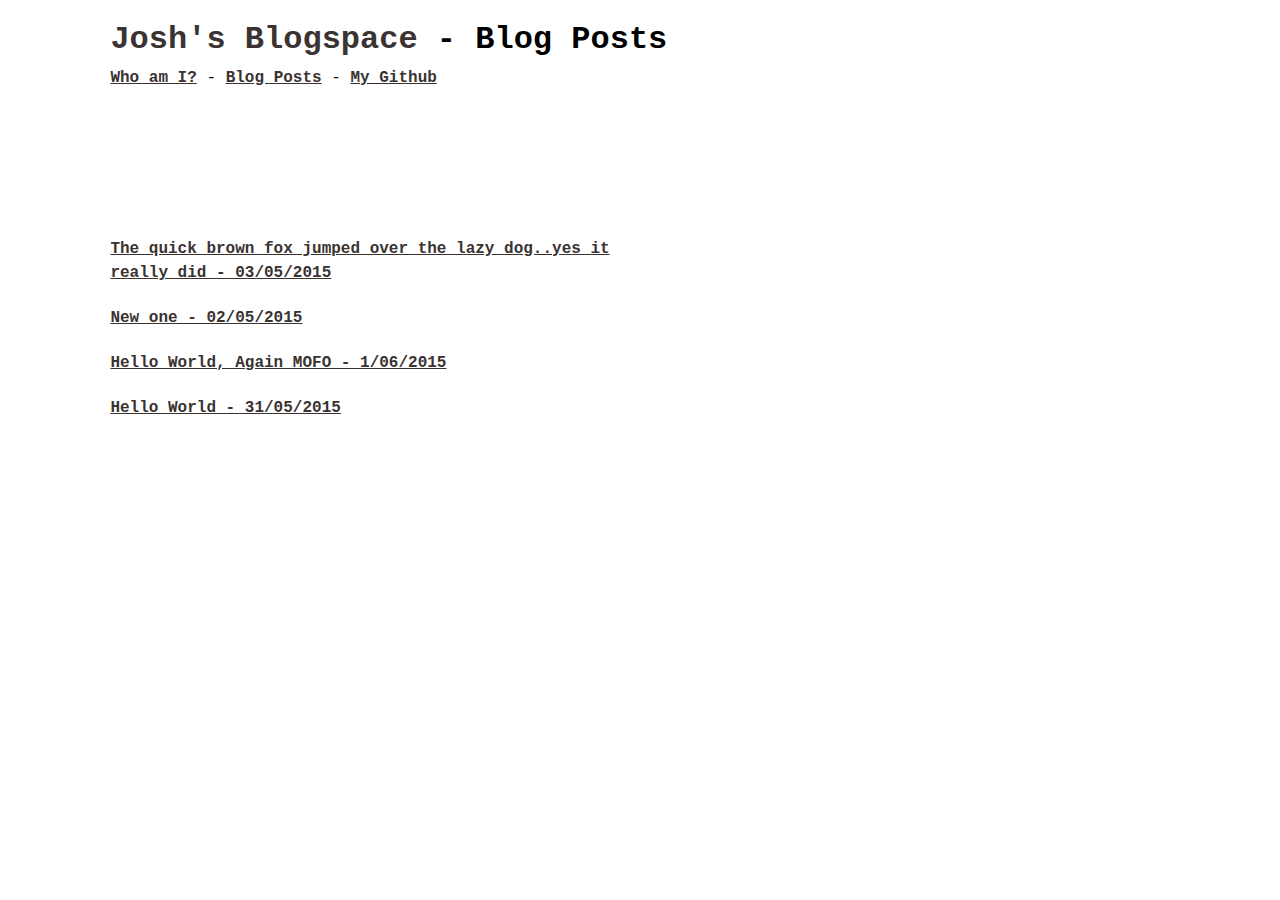
<file: blog_posts/index.html>
<!DOCTYPE html>
<html>
	<head>
	 	<title>Josh's Blogspace - Blog Posts</title>
	 	<link href="../css/style.css" type="text/css" rel="stylesheet"/>
	 	<script type="text/javascript" src="../d3/d3.min.js"></script>
	</head>
	<body>
		<script type="text/javascript">
            var data;
            d3.tsv("posts.csv",function(d){
                d = d.reverse()
                data = d;
                d3.select("#posts").selectAll("h2").data(data).enter().append("h4").append("a").attr("href",function(d){return d.Location}).text(function(d){return d.Title + " - " +d.Date;});
            });
        </script>
		<div id="header">
		    <h1><a href="..">Josh's Blogspace</a> - Blog Posts</h1>
		    <div id="nav"> 
		        <a href="../who_am_i">Who am I?</a> - <a href=".">Blog Posts</a> - <a href="https://github.com/josh-gree/">My Github</a>
		    </div>
		</div>
		<div id="posts"></div>
		<div id="links">
		<!-- <a href="post_310515.html">Hello World - 31/05/15</a><br /><br /> -->
		</div>
	</body>
</html>
</file>
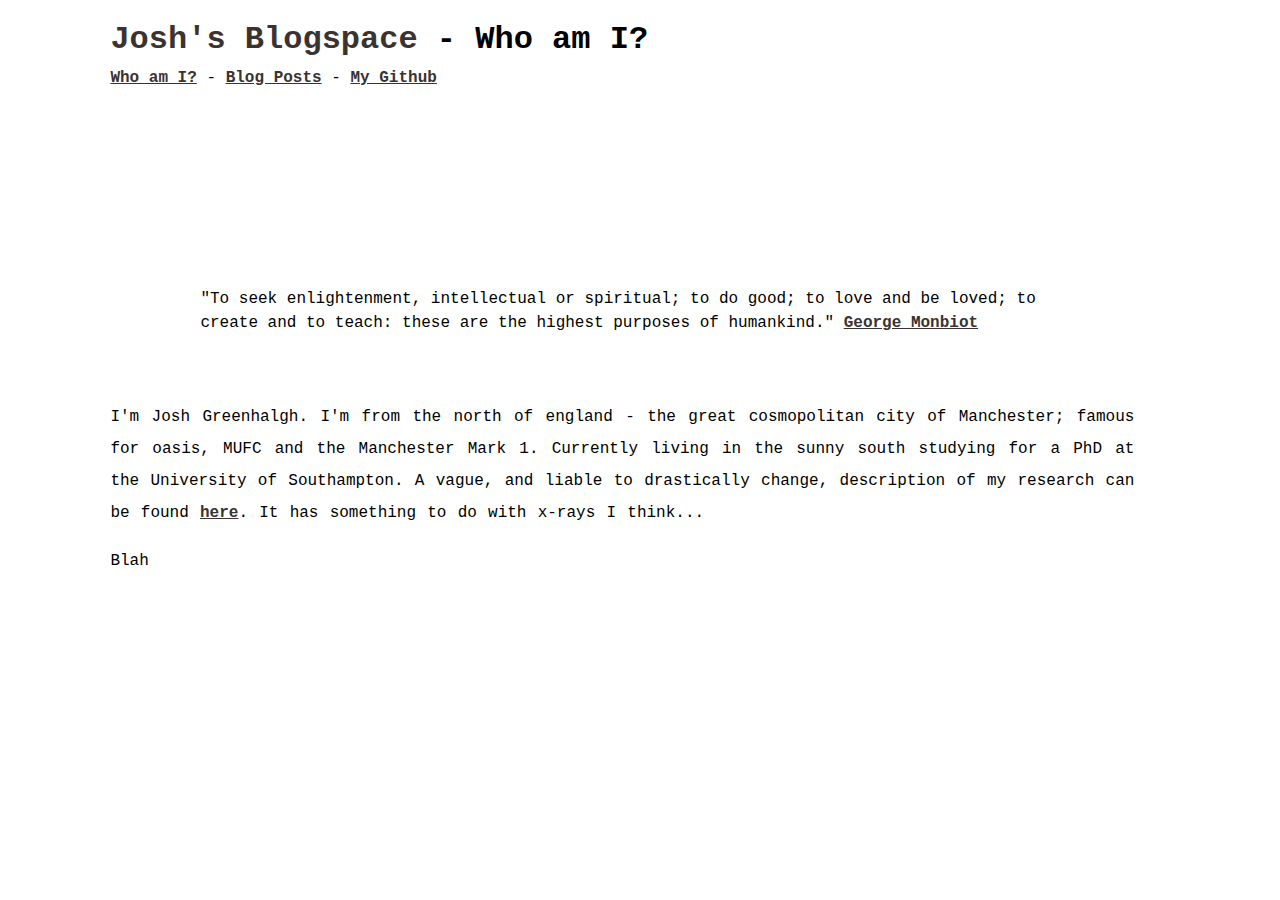
<file: who_am_i/index.html>
<!DOCTYPE html>
<html>
<head>
 <title>Josh's Blogspace - Who am I?</title>
 <link href="../css/style.css" type="text/css"
 rel="stylesheet" />
</head>
<body>
<div id="header">
    <h1><a href="..">Josh's Blogspace</a> - Who am I?</h1>
        <div id="nav"> 
            <a href=".">Who am I?</a> - <a href="../blog_posts">Blog Posts</a> - <a href="https://github.com/josh-gree/">My Github</a>
        </div>
</div>
		<div id="about_me">
			<blockquote cite="http://www.theguardian.com/commentisfree/2015/jun/03/city-corporates-destroy-best-minds"> 
				"To seek enlightenment, intellectual or spiritual; to do good; to love and be loved; to create and to teach: these are the highest purposes of humankind."

				<a href="http://www.theguardian.com/profile/georgemonbiot">George Monbiot</a>
			</blockquote>
			<P>I'm Josh Greenhalgh. I'm from the north of england - the great cosmopolitan city of Manchester; famous for oasis, MUFC and the Manchester Mark 1. Currently living in the sunny south studying for a PhD at the University of Southampton. A vague, and liable to drastically change, description of my research can be found <a href="http://cmg.soton.ac.uk/research/projects/computational-methods-for-the-modelling-and-inversion-of-non-linear-systems-and-its-application-to-beam-hardening-correction-in-x-ray-computed-tomography-reconstruction/">here</a>. It has something to do with x-rays I think...</P>
			<p>Blah</p>
		</div>

</body>
</html>
</file>
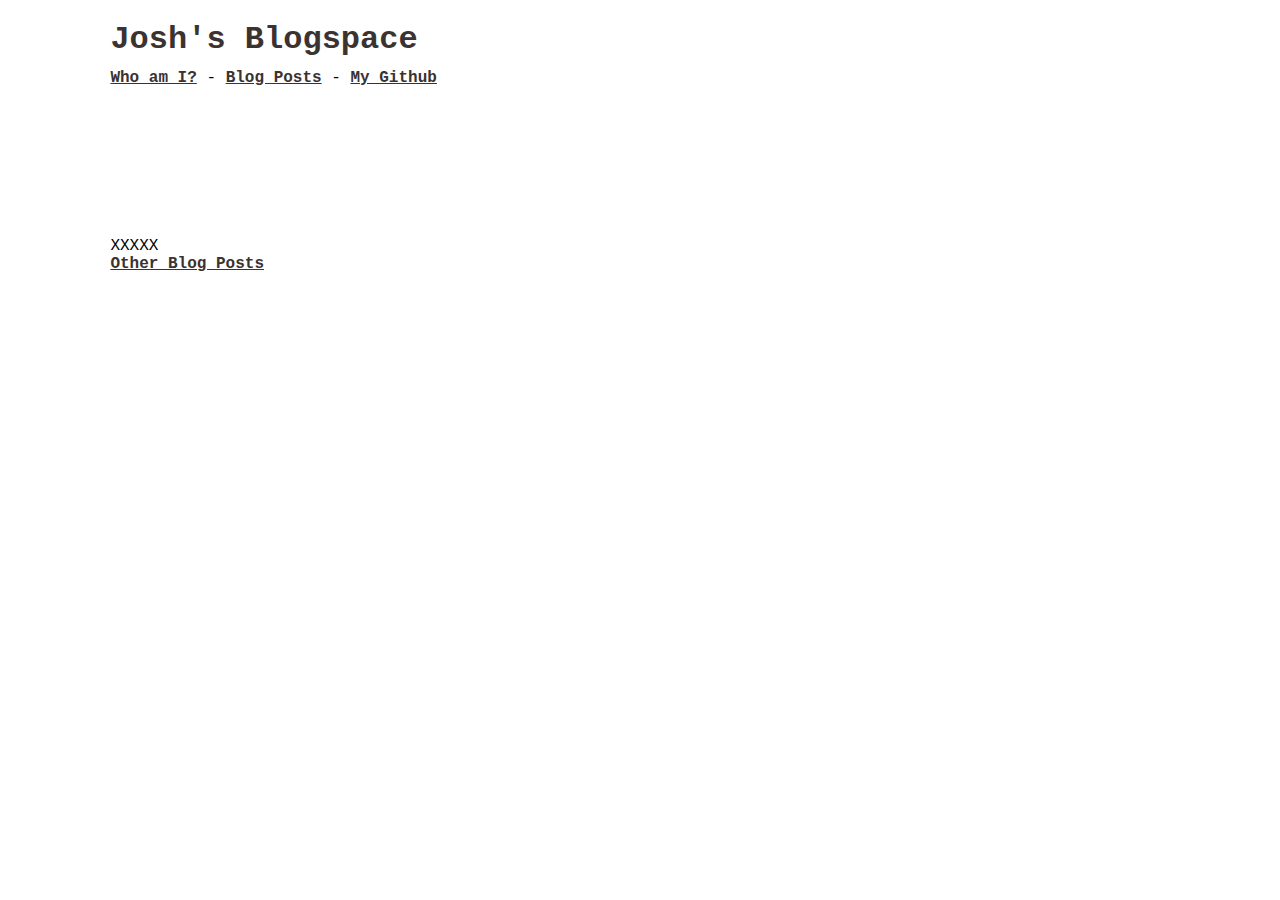
<file: index_prototype.html>
<!DOCTYPE html>
<html>
    <head>
        <title>Josh's Blogspace</title>
        <link href="css/style.css" type="text/css" rel="stylesheet"/>
        <script type="text/javascript" src="https://cdn.mathjax.org/mathjax/latest/MathJax.js?config=TeX-AMS-MML_HTMLorMML">
        </script>
    </head>
    <body>
    <div id="header">
        <h1><a href=".">Josh's Blogspace</a></h1>
        <div id="nav"> 
            <a href="who_am_i">Who am I?</a> - <a href="blog_posts">Blog Posts</a> - <a href="https://github.com/josh-gree/">My Github</a>
        </div>
    </div>
    XXXXX
        <div id="nav"> 
            <a href="blog_posts">Other Blog Posts</a>
        </div>
    </body>
</html>
</file>
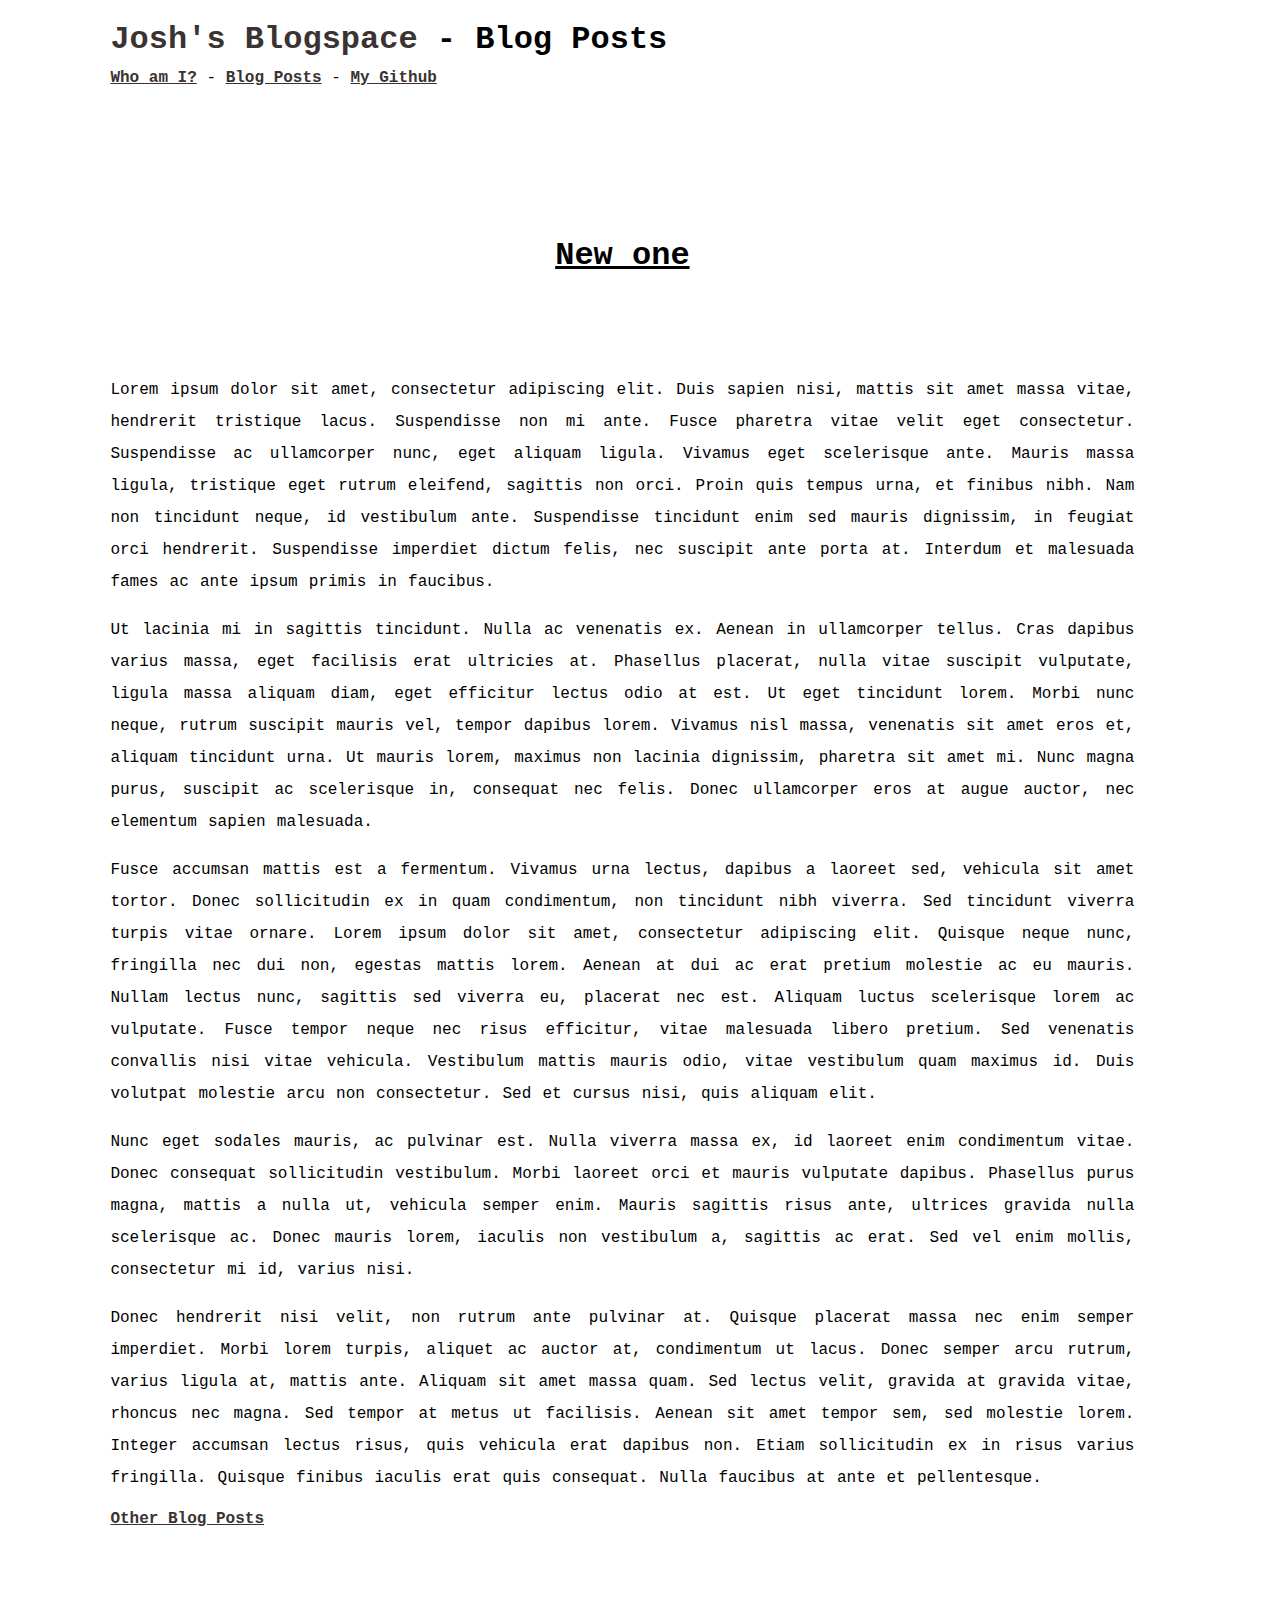
<file: blog_posts/post_02052015.html>
<!DOCTYPE html>
<html>
	<head>
<title>New one</title>

		<link href="../css/style.css" type="text/css"rel="stylesheet" />
	</head>
	<body>
		<div id="header">
		    <h1><a href="..">Josh's Blogspace</a> - Blog Posts</h1>
		        <div id="nav"> 
		            <a href="../who_am_i">Who am I?</a> - <a href=".">Blog Posts</a> - <a href="https://github.com/josh-gree/">My Github</a>
		        </div>
		</div>
<h1>New one</h1>
<p>Lorem ipsum dolor sit amet, consectetur adipiscing elit. Duis sapien nisi, mattis sit amet massa vitae, hendrerit tristique lacus. Suspendisse non mi ante. Fusce pharetra vitae velit eget consectetur. Suspendisse ac ullamcorper nunc, eget aliquam ligula. Vivamus eget scelerisque ante. Mauris massa ligula, tristique eget rutrum eleifend, sagittis non orci. Proin quis tempus urna, et finibus nibh. Nam non tincidunt neque, id vestibulum ante. Suspendisse tincidunt enim sed mauris dignissim, in feugiat orci hendrerit. Suspendisse imperdiet dictum felis, nec suscipit ante porta at. Interdum et malesuada fames ac ante ipsum primis in faucibus.</p>
<p>Ut lacinia mi in sagittis tincidunt. Nulla ac venenatis ex. Aenean in ullamcorper tellus. Cras dapibus varius massa, eget facilisis erat ultricies at. Phasellus placerat, nulla vitae suscipit vulputate, ligula massa aliquam diam, eget efficitur lectus odio at est. Ut eget tincidunt lorem. Morbi nunc neque, rutrum suscipit mauris vel, tempor dapibus lorem. Vivamus nisl massa, venenatis sit amet eros et, aliquam tincidunt urna. Ut mauris lorem, maximus non lacinia dignissim, pharetra sit amet mi. Nunc magna purus, suscipit ac scelerisque in, consequat nec felis. Donec ullamcorper eros at augue auctor, nec elementum sapien malesuada.</p>
<p>Fusce accumsan mattis est a fermentum. Vivamus urna lectus, dapibus a laoreet sed, vehicula sit amet tortor. Donec sollicitudin ex in quam condimentum, non tincidunt nibh viverra. Sed tincidunt viverra turpis vitae ornare. Lorem ipsum dolor sit amet, consectetur adipiscing elit. Quisque neque nunc, fringilla nec dui non, egestas mattis lorem. Aenean at dui ac erat pretium molestie ac eu mauris. Nullam lectus nunc, sagittis sed viverra eu, placerat nec est. Aliquam luctus scelerisque lorem ac vulputate. Fusce tempor neque nec risus efficitur, vitae malesuada libero pretium. Sed venenatis convallis nisi vitae vehicula. Vestibulum mattis mauris odio, vitae vestibulum quam maximus id. Duis volutpat molestie arcu non consectetur. Sed et cursus nisi, quis aliquam elit.</p>
<p>Nunc eget sodales mauris, ac pulvinar est. Nulla viverra massa ex, id laoreet enim condimentum vitae. Donec consequat sollicitudin vestibulum. Morbi laoreet orci et mauris vulputate dapibus. Phasellus purus magna, mattis a nulla ut, vehicula semper enim. Mauris sagittis risus ante, ultrices gravida nulla scelerisque ac. Donec mauris lorem, iaculis non vestibulum a, sagittis ac erat. Sed vel enim mollis, consectetur mi id, varius nisi.</p>
<p>Donec hendrerit nisi velit, non rutrum ante pulvinar at. Quisque placerat massa nec enim semper imperdiet. Morbi lorem turpis, aliquet ac auctor at, condimentum ut lacus. Donec semper arcu rutrum, varius ligula at, mattis ante. Aliquam sit amet massa quam. Sed lectus velit, gravida at gravida vitae, rhoncus nec magna. Sed tempor at metus ut facilisis. Aenean sit amet tempor sem, sed molestie lorem. Integer accumsan lectus risus, quis vehicula erat dapibus non. Etiam sollicitudin ex in risus varius fringilla. Quisque finibus iaculis erat quis consequat. Nulla faucibus at ante et pellentesque.</p>
		<div id="nav"> 
			<a href=".">Other Blog Posts</a>
		</div>
	</body>
</html>
</file>
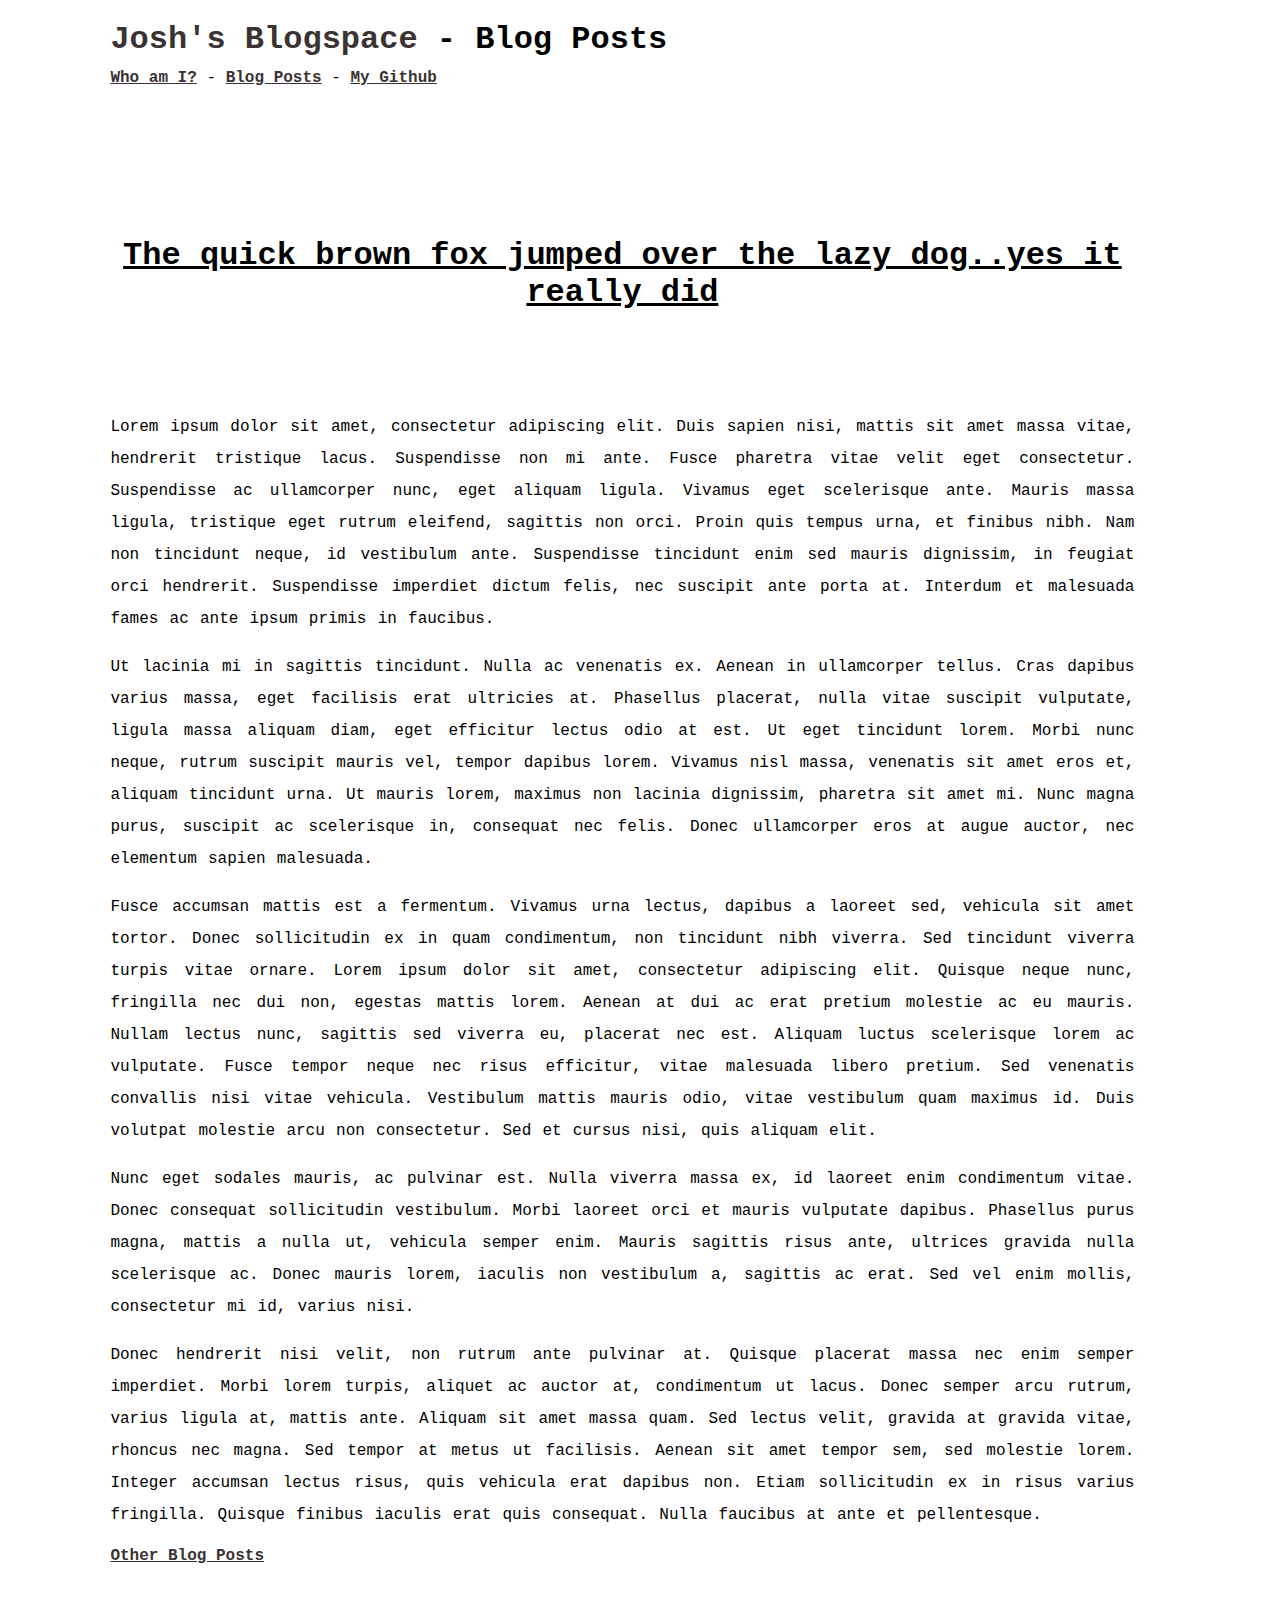
<file: blog_posts/post_03052015.html>
<!DOCTYPE html>
<html>
	<head>
<title>The quick brown fox jumped over the lazy dog..yes it really did</title>

		<link href="../css/style.css" type="text/css"rel="stylesheet" />
	</head>
	<body>
		<div id="header">
		    <h1><a href="..">Josh's Blogspace</a> - Blog Posts</h1>
		        <div id="nav"> 
		            <a href="../who_am_i">Who am I?</a> - <a href=".">Blog Posts</a> - <a href="https://github.com/josh-gree/">My Github</a>
		        </div>
		</div>
<h1>The quick brown fox jumped over the lazy dog..yes it really did</h1>
<p>Lorem ipsum dolor sit amet, consectetur adipiscing elit. Duis sapien nisi, mattis sit amet massa vitae, hendrerit tristique lacus. Suspendisse non mi ante. Fusce pharetra vitae velit eget consectetur. Suspendisse ac ullamcorper nunc, eget aliquam ligula. Vivamus eget scelerisque ante. Mauris massa ligula, tristique eget rutrum eleifend, sagittis non orci. Proin quis tempus urna, et finibus nibh. Nam non tincidunt neque, id vestibulum ante. Suspendisse tincidunt enim sed mauris dignissim, in feugiat orci hendrerit. Suspendisse imperdiet dictum felis, nec suscipit ante porta at. Interdum et malesuada fames ac ante ipsum primis in faucibus.</p>
<p>Ut lacinia mi in sagittis tincidunt. Nulla ac venenatis ex. Aenean in ullamcorper tellus. Cras dapibus varius massa, eget facilisis erat ultricies at. Phasellus placerat, nulla vitae suscipit vulputate, ligula massa aliquam diam, eget efficitur lectus odio at est. Ut eget tincidunt lorem. Morbi nunc neque, rutrum suscipit mauris vel, tempor dapibus lorem. Vivamus nisl massa, venenatis sit amet eros et, aliquam tincidunt urna. Ut mauris lorem, maximus non lacinia dignissim, pharetra sit amet mi. Nunc magna purus, suscipit ac scelerisque in, consequat nec felis. Donec ullamcorper eros at augue auctor, nec elementum sapien malesuada.</p>
<p>Fusce accumsan mattis est a fermentum. Vivamus urna lectus, dapibus a laoreet sed, vehicula sit amet tortor. Donec sollicitudin ex in quam condimentum, non tincidunt nibh viverra. Sed tincidunt viverra turpis vitae ornare. Lorem ipsum dolor sit amet, consectetur adipiscing elit. Quisque neque nunc, fringilla nec dui non, egestas mattis lorem. Aenean at dui ac erat pretium molestie ac eu mauris. Nullam lectus nunc, sagittis sed viverra eu, placerat nec est. Aliquam luctus scelerisque lorem ac vulputate. Fusce tempor neque nec risus efficitur, vitae malesuada libero pretium. Sed venenatis convallis nisi vitae vehicula. Vestibulum mattis mauris odio, vitae vestibulum quam maximus id. Duis volutpat molestie arcu non consectetur. Sed et cursus nisi, quis aliquam elit.</p>
<p>Nunc eget sodales mauris, ac pulvinar est. Nulla viverra massa ex, id laoreet enim condimentum vitae. Donec consequat sollicitudin vestibulum. Morbi laoreet orci et mauris vulputate dapibus. Phasellus purus magna, mattis a nulla ut, vehicula semper enim. Mauris sagittis risus ante, ultrices gravida nulla scelerisque ac. Donec mauris lorem, iaculis non vestibulum a, sagittis ac erat. Sed vel enim mollis, consectetur mi id, varius nisi.</p>
<p>Donec hendrerit nisi velit, non rutrum ante pulvinar at. Quisque placerat massa nec enim semper imperdiet. Morbi lorem turpis, aliquet ac auctor at, condimentum ut lacus. Donec semper arcu rutrum, varius ligula at, mattis ante. Aliquam sit amet massa quam. Sed lectus velit, gravida at gravida vitae, rhoncus nec magna. Sed tempor at metus ut facilisis. Aenean sit amet tempor sem, sed molestie lorem. Integer accumsan lectus risus, quis vehicula erat dapibus non. Etiam sollicitudin ex in risus varius fringilla. Quisque finibus iaculis erat quis consequat. Nulla faucibus at ante et pellentesque.</p>
		<div id="nav"> 
			<a href=".">Other Blog Posts</a>
		</div>
	</body>
</html>
</file>
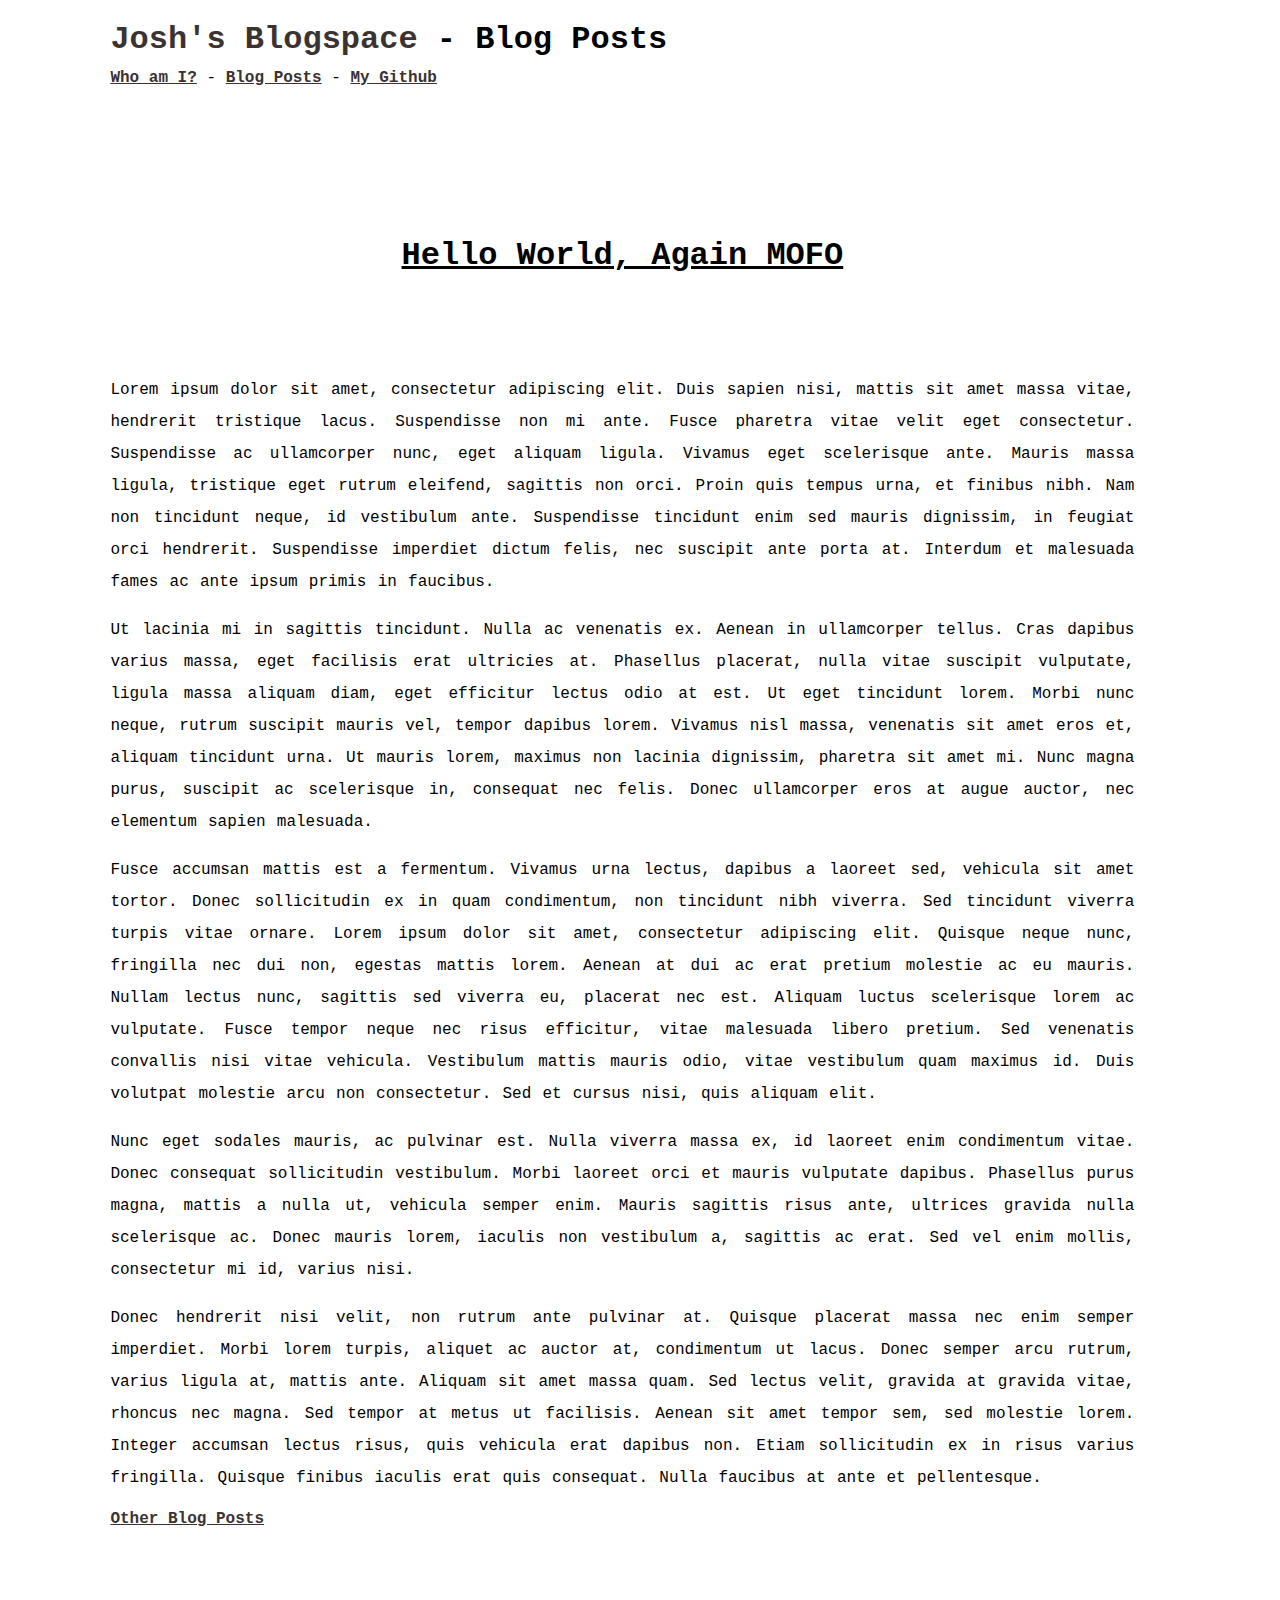
<file: blog_posts/post_1062015.html>
<!DOCTYPE html>
<html>
	<head>
<title>Hello World, Again MOFO</title>

		<link href="../css/style.css" type="text/css"rel="stylesheet" />
	</head>
	<body>
		<div id="header">
		    <h1><a href="..">Josh's Blogspace</a> - Blog Posts</h1>
		        <div id="nav"> 
		            <a href="../who_am_i">Who am I?</a> - <a href=".">Blog Posts</a> - <a href="https://github.com/josh-gree/">My Github</a>
		        </div>
		</div>
<h1>Hello World, Again MOFO</h1>
<p>Lorem ipsum dolor sit amet, consectetur adipiscing elit. Duis sapien nisi, mattis sit amet massa vitae, hendrerit tristique lacus. Suspendisse non mi ante. Fusce pharetra vitae velit eget consectetur. Suspendisse ac ullamcorper nunc, eget aliquam ligula. Vivamus eget scelerisque ante. Mauris massa ligula, tristique eget rutrum eleifend, sagittis non orci. Proin quis tempus urna, et finibus nibh. Nam non tincidunt neque, id vestibulum ante. Suspendisse tincidunt enim sed mauris dignissim, in feugiat orci hendrerit. Suspendisse imperdiet dictum felis, nec suscipit ante porta at. Interdum et malesuada fames ac ante ipsum primis in faucibus.</p>
<p>Ut lacinia mi in sagittis tincidunt. Nulla ac venenatis ex. Aenean in ullamcorper tellus. Cras dapibus varius massa, eget facilisis erat ultricies at. Phasellus placerat, nulla vitae suscipit vulputate, ligula massa aliquam diam, eget efficitur lectus odio at est. Ut eget tincidunt lorem. Morbi nunc neque, rutrum suscipit mauris vel, tempor dapibus lorem. Vivamus nisl massa, venenatis sit amet eros et, aliquam tincidunt urna. Ut mauris lorem, maximus non lacinia dignissim, pharetra sit amet mi. Nunc magna purus, suscipit ac scelerisque in, consequat nec felis. Donec ullamcorper eros at augue auctor, nec elementum sapien malesuada.</p>
<p>Fusce accumsan mattis est a fermentum. Vivamus urna lectus, dapibus a laoreet sed, vehicula sit amet tortor. Donec sollicitudin ex in quam condimentum, non tincidunt nibh viverra. Sed tincidunt viverra turpis vitae ornare. Lorem ipsum dolor sit amet, consectetur adipiscing elit. Quisque neque nunc, fringilla nec dui non, egestas mattis lorem. Aenean at dui ac erat pretium molestie ac eu mauris. Nullam lectus nunc, sagittis sed viverra eu, placerat nec est. Aliquam luctus scelerisque lorem ac vulputate. Fusce tempor neque nec risus efficitur, vitae malesuada libero pretium. Sed venenatis convallis nisi vitae vehicula. Vestibulum mattis mauris odio, vitae vestibulum quam maximus id. Duis volutpat molestie arcu non consectetur. Sed et cursus nisi, quis aliquam elit.</p>
<p>Nunc eget sodales mauris, ac pulvinar est. Nulla viverra massa ex, id laoreet enim condimentum vitae. Donec consequat sollicitudin vestibulum. Morbi laoreet orci et mauris vulputate dapibus. Phasellus purus magna, mattis a nulla ut, vehicula semper enim. Mauris sagittis risus ante, ultrices gravida nulla scelerisque ac. Donec mauris lorem, iaculis non vestibulum a, sagittis ac erat. Sed vel enim mollis, consectetur mi id, varius nisi.</p>
<p>Donec hendrerit nisi velit, non rutrum ante pulvinar at. Quisque placerat massa nec enim semper imperdiet. Morbi lorem turpis, aliquet ac auctor at, condimentum ut lacus. Donec semper arcu rutrum, varius ligula at, mattis ante. Aliquam sit amet massa quam. Sed lectus velit, gravida at gravida vitae, rhoncus nec magna. Sed tempor at metus ut facilisis. Aenean sit amet tempor sem, sed molestie lorem. Integer accumsan lectus risus, quis vehicula erat dapibus non. Etiam sollicitudin ex in risus varius fringilla. Quisque finibus iaculis erat quis consequat. Nulla faucibus at ante et pellentesque.</p>
		<div id="nav"> 
			<a href=".">Other Blog Posts</a>
		</div>
	</body>
</html>
</file>
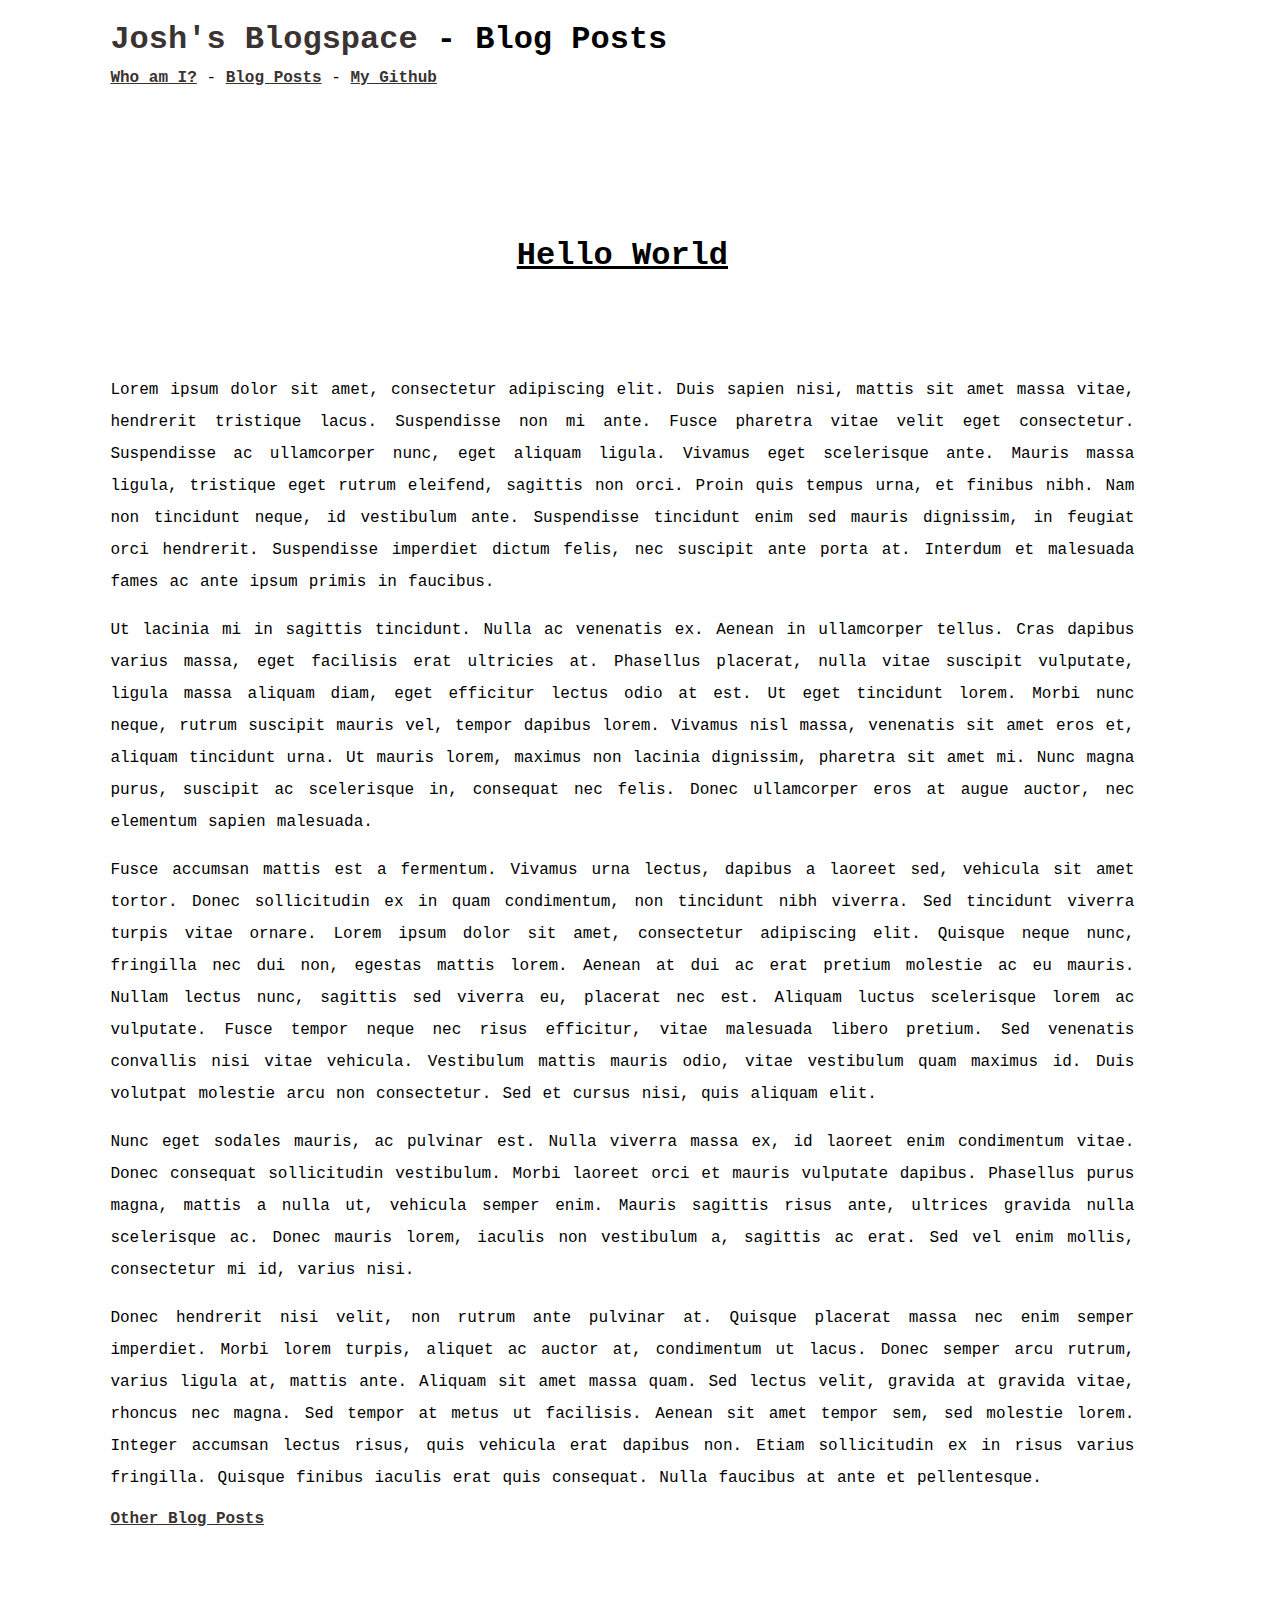
<file: blog_posts/post_31052015.html>
<!DOCTYPE html>
<html>
	<head>
<title>Hello World</title>

		<link href="../css/style.css" type="text/css"rel="stylesheet" />
	</head>
	<body>
		<div id="header">
		    <h1><a href="..">Josh's Blogspace</a> - Blog Posts</h1>
		        <div id="nav"> 
		            <a href="../who_am_i">Who am I?</a> - <a href=".">Blog Posts</a> - <a href="https://github.com/josh-gree/">My Github</a>
		        </div>
		</div>
<h1>Hello World</h1>
<p>Lorem ipsum dolor sit amet, consectetur adipiscing elit. Duis sapien nisi, mattis sit amet massa vitae, hendrerit tristique lacus. Suspendisse non mi ante. Fusce pharetra vitae velit eget consectetur. Suspendisse ac ullamcorper nunc, eget aliquam ligula. Vivamus eget scelerisque ante. Mauris massa ligula, tristique eget rutrum eleifend, sagittis non orci. Proin quis tempus urna, et finibus nibh. Nam non tincidunt neque, id vestibulum ante. Suspendisse tincidunt enim sed mauris dignissim, in feugiat orci hendrerit. Suspendisse imperdiet dictum felis, nec suscipit ante porta at. Interdum et malesuada fames ac ante ipsum primis in faucibus.</p>
<p>Ut lacinia mi in sagittis tincidunt. Nulla ac venenatis ex. Aenean in ullamcorper tellus. Cras dapibus varius massa, eget facilisis erat ultricies at. Phasellus placerat, nulla vitae suscipit vulputate, ligula massa aliquam diam, eget efficitur lectus odio at est. Ut eget tincidunt lorem. Morbi nunc neque, rutrum suscipit mauris vel, tempor dapibus lorem. Vivamus nisl massa, venenatis sit amet eros et, aliquam tincidunt urna. Ut mauris lorem, maximus non lacinia dignissim, pharetra sit amet mi. Nunc magna purus, suscipit ac scelerisque in, consequat nec felis. Donec ullamcorper eros at augue auctor, nec elementum sapien malesuada.</p>
<p>Fusce accumsan mattis est a fermentum. Vivamus urna lectus, dapibus a laoreet sed, vehicula sit amet tortor. Donec sollicitudin ex in quam condimentum, non tincidunt nibh viverra. Sed tincidunt viverra turpis vitae ornare. Lorem ipsum dolor sit amet, consectetur adipiscing elit. Quisque neque nunc, fringilla nec dui non, egestas mattis lorem. Aenean at dui ac erat pretium molestie ac eu mauris. Nullam lectus nunc, sagittis sed viverra eu, placerat nec est. Aliquam luctus scelerisque lorem ac vulputate. Fusce tempor neque nec risus efficitur, vitae malesuada libero pretium. Sed venenatis convallis nisi vitae vehicula. Vestibulum mattis mauris odio, vitae vestibulum quam maximus id. Duis volutpat molestie arcu non consectetur. Sed et cursus nisi, quis aliquam elit.</p>
<p>Nunc eget sodales mauris, ac pulvinar est. Nulla viverra massa ex, id laoreet enim condimentum vitae. Donec consequat sollicitudin vestibulum. Morbi laoreet orci et mauris vulputate dapibus. Phasellus purus magna, mattis a nulla ut, vehicula semper enim. Mauris sagittis risus ante, ultrices gravida nulla scelerisque ac. Donec mauris lorem, iaculis non vestibulum a, sagittis ac erat. Sed vel enim mollis, consectetur mi id, varius nisi.</p>
<p>Donec hendrerit nisi velit, non rutrum ante pulvinar at. Quisque placerat massa nec enim semper imperdiet. Morbi lorem turpis, aliquet ac auctor at, condimentum ut lacus. Donec semper arcu rutrum, varius ligula at, mattis ante. Aliquam sit amet massa quam. Sed lectus velit, gravida at gravida vitae, rhoncus nec magna. Sed tempor at metus ut facilisis. Aenean sit amet tempor sem, sed molestie lorem. Integer accumsan lectus risus, quis vehicula erat dapibus non. Etiam sollicitudin ex in risus varius fringilla. Quisque finibus iaculis erat quis consequat. Nulla faucibus at ante et pellentesque.</p>
		<div id="nav"> 
			<a href=".">Other Blog Posts</a>
		</div>
	</body>
</html>
</file>
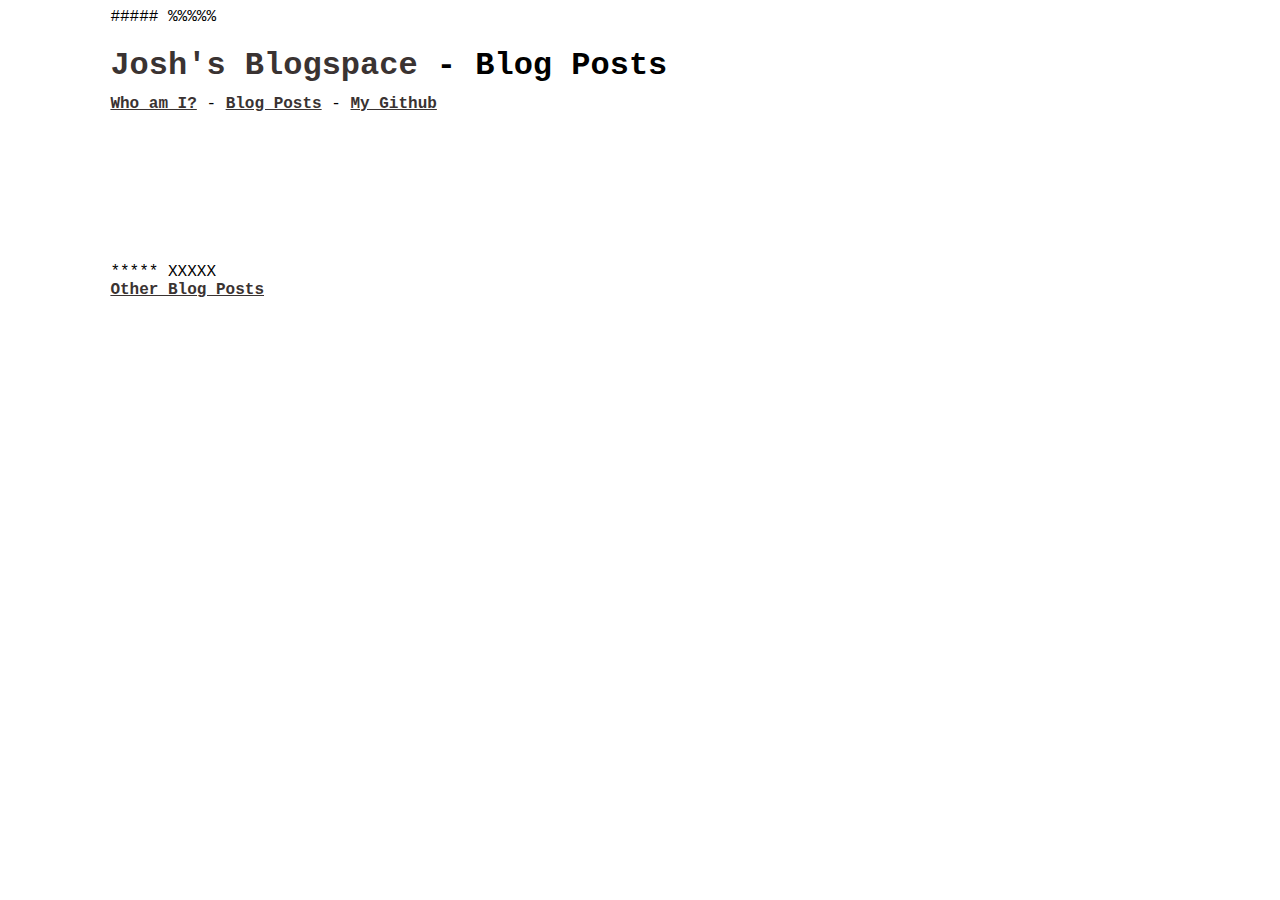
<file: blog_posts/post_prototype.html>
<!DOCTYPE html>
<html>
	<head>
		#####
        %%%%%
		<link href="../css/style.css" type="text/css"rel="stylesheet" />
	</head>
	<body>
		<div id="header">
		    <h1><a href="..">Josh's Blogspace</a> - Blog Posts</h1>
		        <div id="nav"> 
		            <a href="../who_am_i">Who am I?</a> - <a href=".">Blog Posts</a> - <a href="https://github.com/josh-gree/">My Github</a>
		        </div>
		</div>
        *****
        XXXXX
		<div id="nav"> 
			<a href=".">Other Blog Posts</a>
		</div>
	</body>
</html>
</file>
<file: css/style.css>
body {
    font-family: "Courier New",monospace;
    background-color: white;
    padding-left: 8%;
    padding-right: 8%;
    color: black;
    width: 80%;
    padding-bottom: 5%;
}

h1 {
    text-align: center;
    margin-bottom: 100px;
    text-decoration: underline;
}

p {
    line-height: 2em;
    word-spacing: 0.1em;
    text-align: justify;
}


a:link {
    font-weight: bold;
    color: #3A3332;
}

a:visited {
    font-weight: normal;
    color: #3A3332;
}

#header h1 {
    text-align: left;
    margin-bottom: 1%;
    text-decoration: none;
}

#header {
    margin-bottom: 150px;
}

#posts {
    margin-bottom: 100px;
    width: 50%;
    line-height: 1.5em;
}

#about_me {
    margin-top: 100px;
    line-height: 1.5em;
}


li {
    display: inline;
    text-align: center;
}

h1 a {
    text-decoration: none;
}

blockquote {
    padding: 50px;
}
</file>
